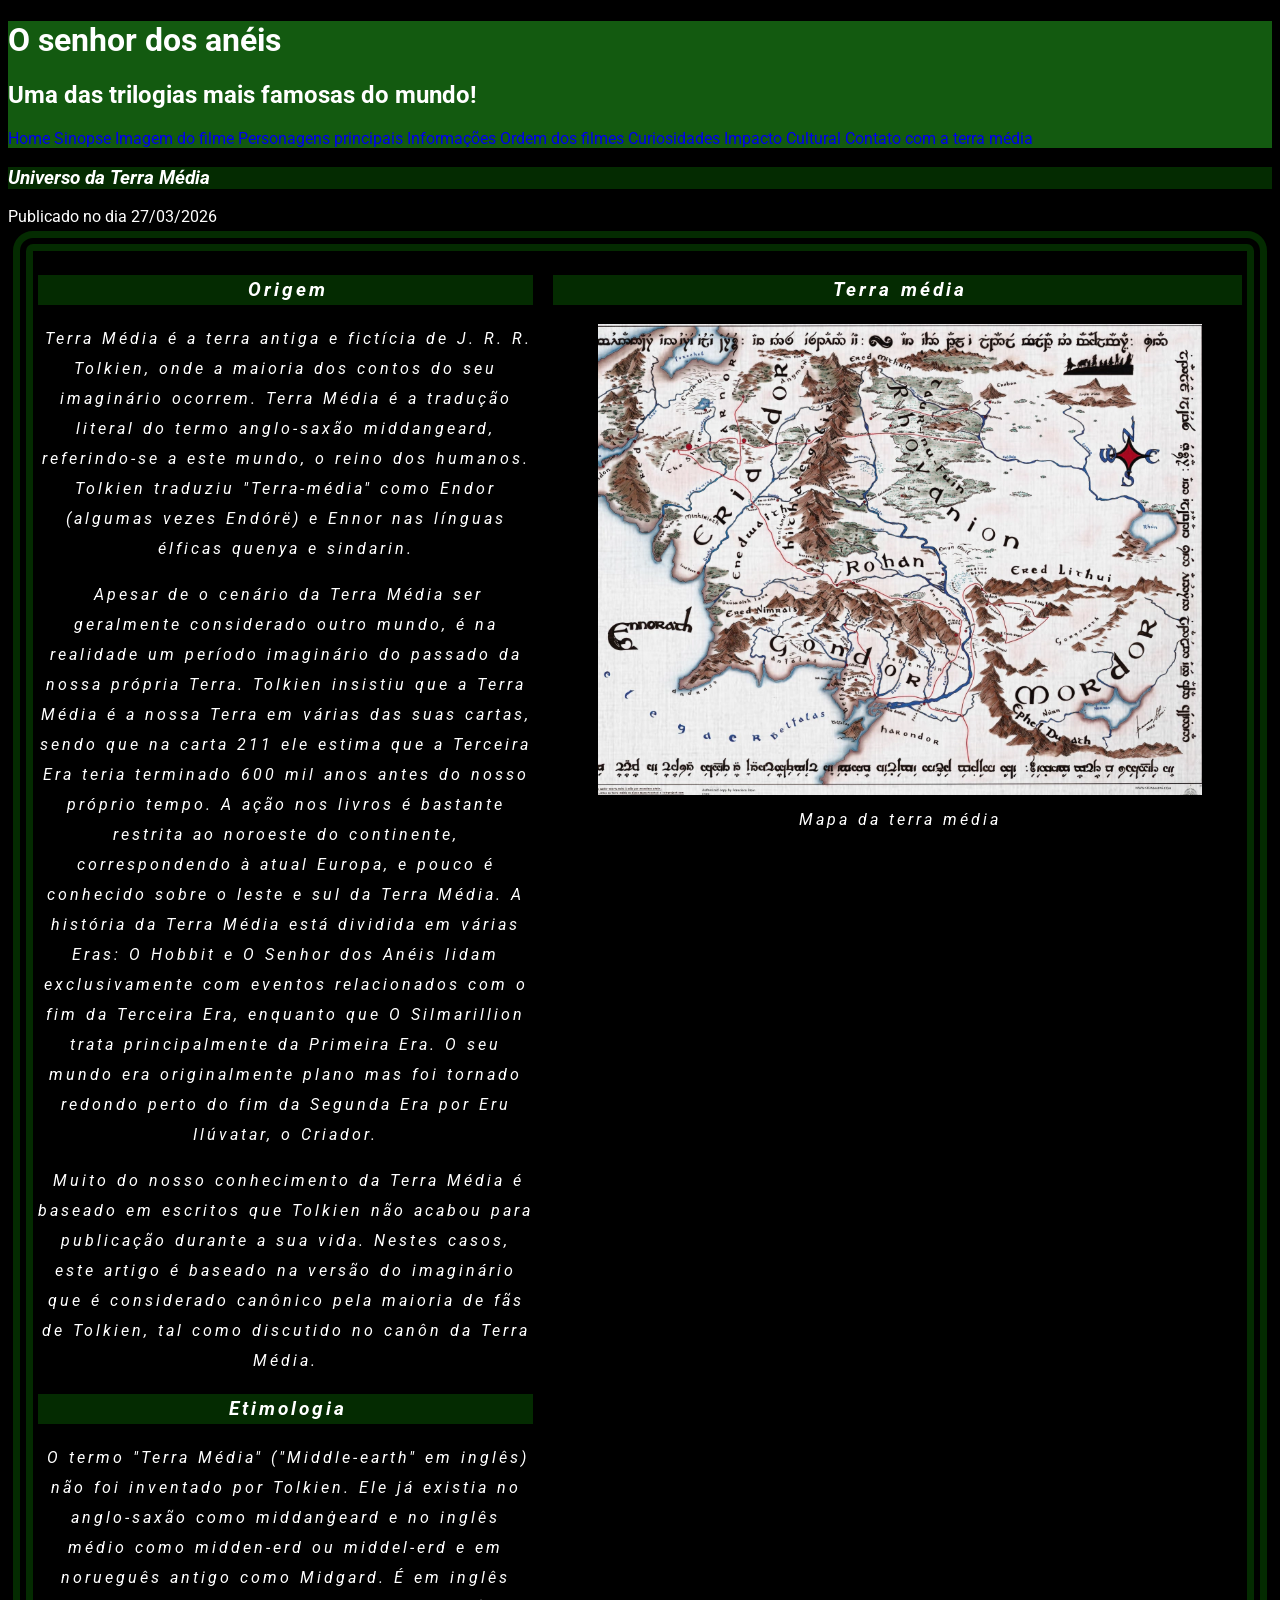
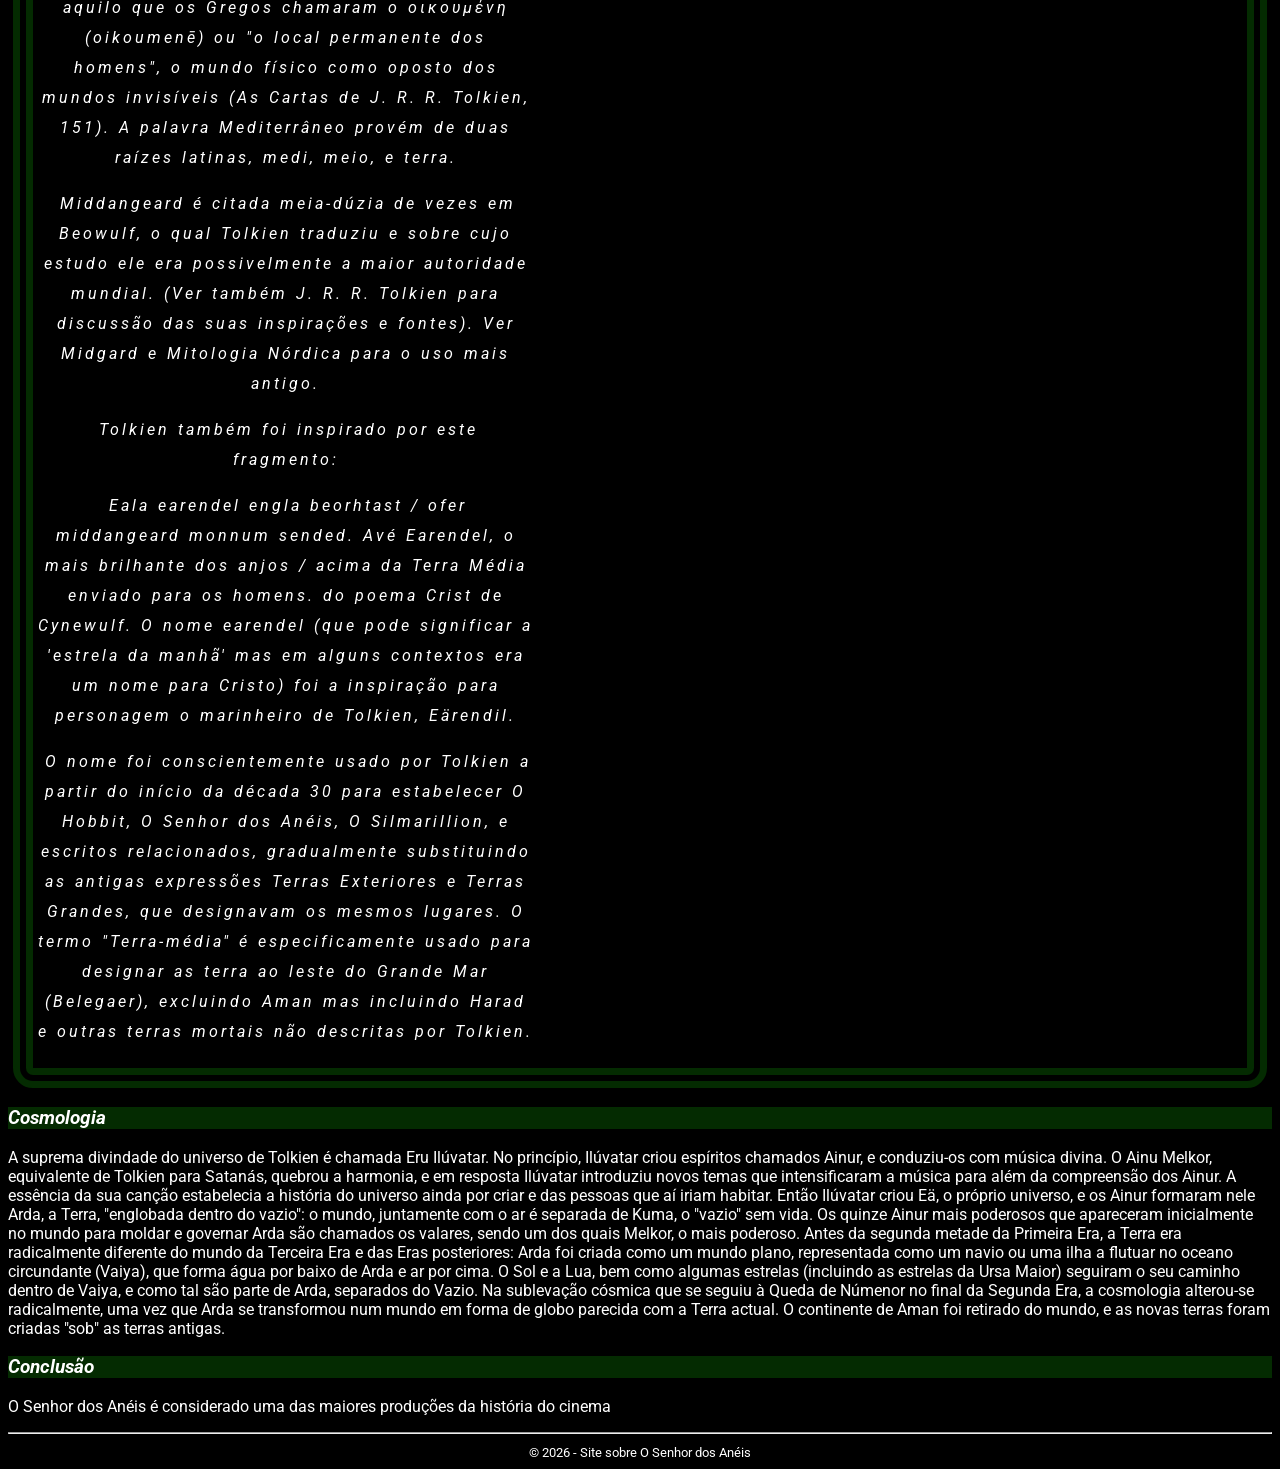
<file: index.html>
<!DOCTYPE html>

<html>

    <head>
        <title>Filme o senhor dos anéis</title>
        <meta charset="utf8">
        <link rel="stylesheet" href="styles.css" type="text/css">
        <link rel="icon" type="image/x-icon" href="senhor_dos_aneis_icon.ico">
    </head>
    <body>
            <header id="titulo_principal">
                <h1>O senhor dos anéis</h1>
                <h2>Uma das trilogias mais famosas do mundo!</h2>
                <nav>
                   <a href="index.html">Home</a>
                   <a href="sinopse.html">Sinopse</a>
                   <a href="imagemfilme.html">Imagem do filme</a>
                   <a href="personagens.html">Personagens principais</a>
                   <a href="informacoes.html">Informações</a>
                   <a href="ordem.html">Ordem dos filmes</a>
                   <a href="curiosidades.html">Curiosidades</a>
                   <a href="impactocultural.html">Impacto Cultural</a>
                   <a href="contato-com-a-terra-media.html">Contato com a terra média</a>
                </nav>
            </header>   
            <main>
                <header>
                    <h3 class="titulo_secundario"><em>Universo da Terra Média</em></h3>
                    <span>Publicado no dia 27/03/2026</span>
                </header>
    
                <div id="layout">
                    <article>
                        <section>
                            <h3 class="titulo_secundario"><em>Origem</em></h3>
                            <p>Terra Média é a terra antiga e fictícia de J. R. R. Tolkien, onde a maioria dos
                            contos do seu imaginário ocorrem. Terra Média é a tradução literal do termo
                            anglo-saxão middangeard, referindo-se a este mundo, o reino dos humanos.
                            Tolkien traduziu "Terra-média" como Endor (algumas vezes Endórë) e Ennor
                            nas línguas élficas quenya e sindarin.</p>

                            <p>Apesar de o cenário da Terra Média ser geralmente considerado outro mundo,
                            é na realidade um período imaginário do passado da nossa própria Terra.
                            Tolkien insistiu que a Terra Média é a nossa Terra em várias das suas cartas,
                            sendo que na carta 211 ele estima que a Terceira Era teria terminado 600 mil
                            anos antes do nosso próprio tempo. A ação nos livros é bastante restrita ao
                            noroeste do continente, correspondendo à atual Europa, e pouco é conhecido
                            sobre o leste e sul da Terra Média. <em>A história da Terra Média</em> está dividida em
                            várias Eras: O Hobbit e O Senhor dos Anéis lidam exclusivamente com
                            eventos relacionados com o fim da Terceira Era, enquanto que O Silmarillion
                            trata principalmente da Primeira Era. O seu mundo era originalmente plano
                            mas foi tornado redondo perto do fim da Segunda Era por Eru Ilúvatar, o
                            Criador.</p>
                            
                            <p>Muito do nosso conhecimento da Terra Média é baseado em escritos que
                            Tolkien não acabou para publicação durante a sua vida. Nestes casos, este
                            artigo é baseado na versão do imaginário que é considerado canônico pela
                            maioria de fãs de Tolkien, tal como <em>discutido no canôn da Terra Média.</em></p>
                        </section>
                        <section>
                            <h3 class="titulo_secundario"><em>Etimologia</em></h3>
                            <p>O termo "Terra Média" ("Middle-earth" em inglês) não foi inventado por
                            Tolkien. Ele já existia no anglo-saxão como middanġeard e no inglês médio
                            como midden-erd ou middel-erd e em norueguês antigo como Midgard. É em
                            inglês aquilo que os Gregos chamaram o οικουμένη (oikoumenē) ou "o local
                            permanente dos homens", o mundo físico como oposto dos mundos invisíveis
                            (As Cartas de J. R. R. Tolkien, 151). A palavra Mediterrâneo provém de duas
                            raízes latinas, medi, meio, e terra.</p>

                            <p>Middangeard é citada meia-dúzia de vezes em Beowulf, o qual Tolkien
                            traduziu e sobre cujo estudo ele era possivelmente a maior autoridade
                            mundial. (Ver também J. R. R. Tolkien para discussão das suas inspirações e
                            fontes). Ver Midgard e Mitologia Nórdica para o uso mais antigo.</p>

                            <p>Tolkien também foi inspirado por este fragmento:</p>

                            <p>Eala earendel engla beorhtast / ofer middangeard monnum sended.
                            Avé Earendel, o mais brilhante dos anjos / acima da Terra Média enviado para
                            os homens. do poema Crist de Cynewulf. O nome earendel (que pode
                            significar a 'estrela da manhã' mas em alguns contextos era um nome para
                            Cristo) foi a inspiração para personagem o marinheiro de Tolkien, Eärendil.</p>

                            <p>O nome foi conscientemente usado por Tolkien a partir do início da década 30
                            para estabelecer O Hobbit, O Senhor dos Anéis, O Silmarillion, e escritos
                            relacionados, gradualmente substituindo as antigas expressões Terras
                            Exteriores e Terras Grandes, que designavam os mesmos lugares. O termo
                            "Terra-média" é especificamente usado para designar as terra ao leste do
                            Grande Mar (Belegaer), excluindo Aman mas incluindo Harad e outras terras
                            mortais não descritas por Tolkien.</p>
                        </section>
                    </article>
                    <aside>
                        <h3 class="titulo_secundario"><em>Terra média</em></h3>
                        <figure>
                            <img src="terra_media.png" alt="Mapa da terra média">
                            <figcaption><em>Mapa da terra média</em></figcaption>
                        </figure>
                    </aside>
                </div>
                <article>
                    <section>
                        <h3 class="titulo_secundario"><em>Cosmologia</em></h3>
                        <p class="teste_display">A suprema divindade do universo de Tolkien é chamada Eru Ilúvatar. No
                        princípio, Ilúvatar criou espíritos chamados Ainur, e conduziu-os com música
                        divina. O Ainu Melkor, equivalente de Tolkien para Satanás, quebrou a
                        harmonia, e em resposta Ilúvatar introduziu novos temas que intensificaram a
                        música para além da compreensão dos Ainur. A essência da sua canção
                        estabelecia a história do universo ainda por criar e das pessoas que aí iriam
                        habitar.</p>

                        <p class="teste_display">Então Ilúvatar criou Eä, o próprio universo, e os Ainur formaram nele Arda, a
                        Terra, "englobada dentro do vazio": o mundo, juntamente com o ar é separada
                        de Kuma, o "vazio" sem vida. Os quinze Ainur mais poderosos que
                        apareceram inicialmente no mundo para moldar e governar Arda são
                        chamados os valares, sendo um dos quais Melkor, o mais poderoso.</p>

                        <p class="teste_display">Antes da segunda metade da Primeira Era, a Terra era radicalmente diferente
                        do mundo da Terceira Era e das Eras posteriores: Arda foi criada como um
                        mundo plano, representada como um navio ou uma ilha a flutuar no oceano
                        circundante (Vaiya), que forma água por baixo de Arda e ar por cima. O Sol e
                        a Lua, bem como algumas estrelas (incluindo as estrelas da Ursa Maior)
                        seguiram o seu caminho dentro de Vaiya, e como tal são parte de Arda,
                        separados do Vazio.</p>

                        <p class="teste_display">Na sublevação cósmica que se seguiu à Queda de Númenor no final da
                        Segunda Era, a cosmologia alterou-se radicalmente, uma vez que Arda se
                        transformou num mundo em forma de globo parecida com a Terra actual. O
                        continente de Aman foi retirado do mundo, e as novas terras foram criadas
                        "sob" as terras antigas.</p>
                    </section>
                    <section>
                        <h3 class="titulo_secundario"><em>Conclusão</em></h3>
                        <p>
                            O Senhor dos Anéis é considerado uma das maiores produções da história do cinema
                        </p>
                    </section>
                </article>
                <footer class="rodape">
                    <hr>
                    <small>© 2026 - Site sobre O Senhor dos Anéis</small>
                </footer>
            </main>
    </body>
</html>
</file>
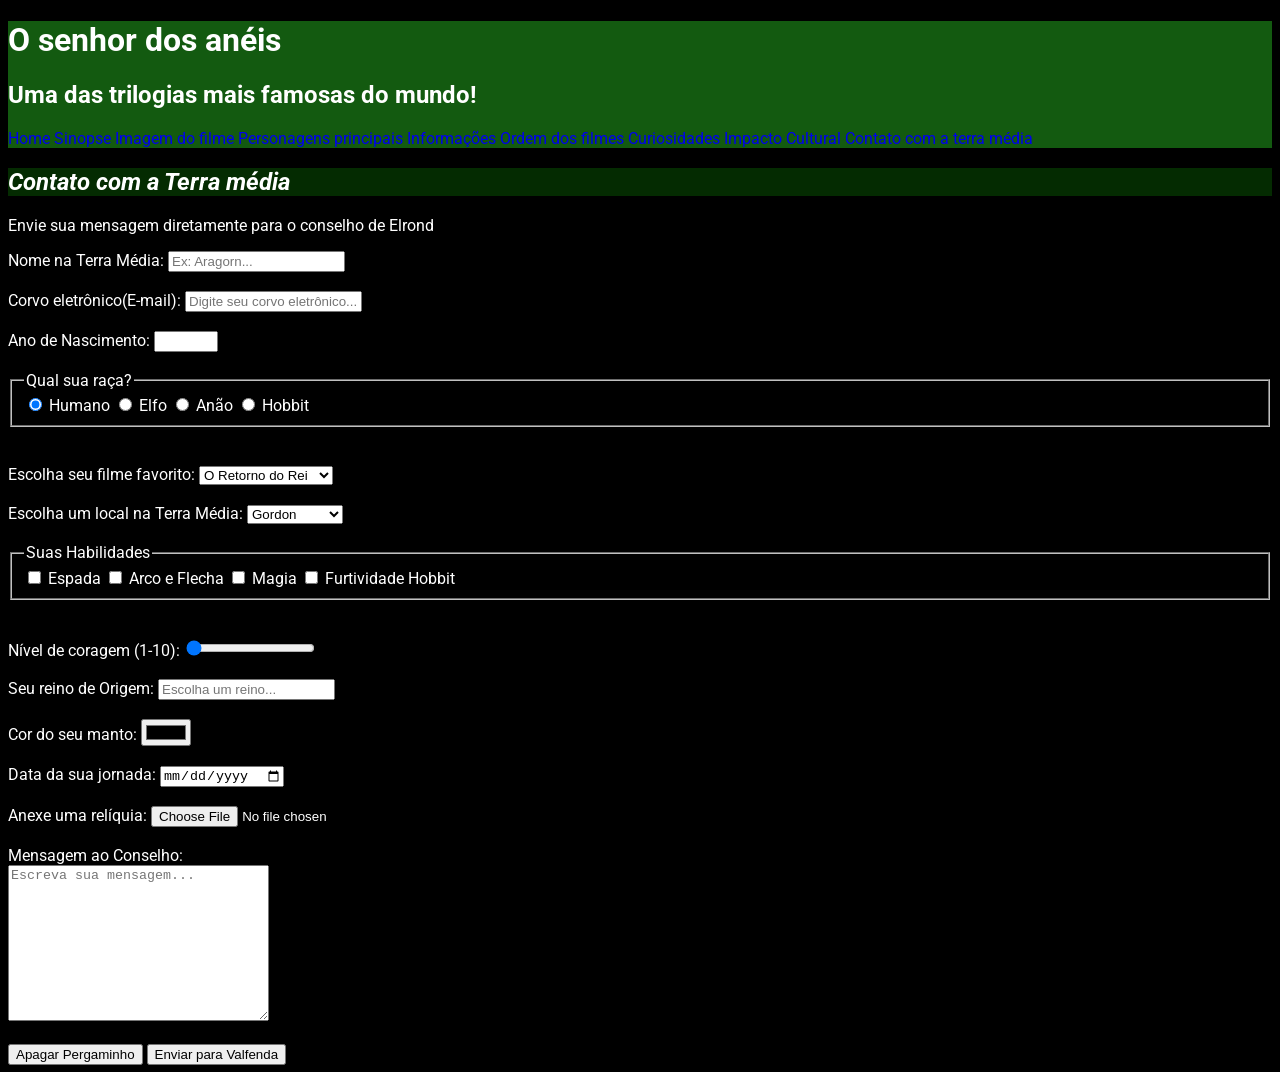
<file: contato-com-a-terra-media.html>
<!DOCTYPE html>
<html lang="pt-br">
    <head>
    <meta charset="UTF-8">
    <meta name="viewport" content="width=device-width, initial-scale=1.0">
    <link rel="stylesheet" href="styles.css">
    <link rel="icon" type="image/x-icon" href="senhor_dos_aneis_icon.ico">
    <title>Contato com a terra média</title>
    
    </head>
    <body>
            <div id="titulo_principal">
                <h1>O senhor dos anéis</h1>
                <h2>Uma das trilogias mais famosas do mundo!</h2>
                <nav>
                    <a href="index.html">Home</a>
                    <a href="sinopse.html">Sinopse</a>
                    <a href="imagemfilme.html">Imagem do filme</a>
                    <a href="personagens.html">Personagens principais</a>
                    <a href="informacoes.html">Informações</a>
                    <a href="ordem.html">Ordem dos filmes</a>
                    <a href="curiosidades.html">Curiosidades</a>
                    <a href="impactocultural.html">Impacto Cultural</a>
                    <a href="contato-com-a-terra-media.html">Contato com a terra média</a>
                </nav>
            </div>
            <h2 class="titulo_secundario"><em>Contato com a Terra média</em></h2>
                <p>Envie sua mensagem diretamente para o conselho de Elrond</p>
                <form action="processa.php" method="POST" autocomplete="off">
                <label for="nomepessoa">Nome na Terra Média:</label>
                <input type="text" name="nomepessoa" id="nomepessoa" minlength="3" maxlength="15" required  placeholder="Ex: Aragorn..."><br><br>

                <label for="email">Corvo eletrônico(E-mail):</label>
                <input type="email" name="email" id="email" required placeholder="Digite seu corvo eletrônico..."><br><br>

                <label for="ano">Ano de Nascimento:</label>
                <input type="number" id="ano" name="ano" max="2026" min="1900" required placeholder=""><br><br>

            <fieldset>
                <legend>Qual sua raça?</legend>
                <label for="Humano">
                <input checked type="radio" name="raca" id="Humano" value="Humano"> Humano </label>

                <label for="Elfo">
                <input type="radio" name="raca" id="Elfo" value="Elfo"> Elfo </label>

                <label for="Anão">
                <input type="radio" name="raca" id="Anão" value="Anão"> Anão </label>

                <label for="Hobbit">
                <input type="radio" name="raca" id="Hobbit" value="Hobbit"> Hobbit </label>
            </fieldset><br><br>

            <label>Escolha seu filme favorito:</label>
                <select id="lista_filmes" name="lista_dos_filmes">
                    <option selected value="O Retorno do Rei">O Retorno do Rei</option>
                    <option value="Sociedade do Anel">Sociedade do Anel</option>
                    <option value="As Duas Torres">As Duas Torres</option>
                </select><br><br>

                <label>Escolha um local na Terra Média:</label>
                <select id="lista_reinos" name="lista_dos_reinos">
                    <optgroup label="Reino dos Homens">
                        <option value="Gordon">Gordon</option>
                        <option value="Rohan">Rohan</option>
                    </optgroup>
                    <optgroup label="Terras Élficas">
                        <option value="Valfenda">Valfenda</option>
                        <option value="Lothorien">Lothlórien</option>
                    </optgroup>
                    <optgroup label="Outros">
                        <option value="Mordor">Mordor</option>
                        <option value="Condado">Condado</option>
                    </optgroup>
                </select><br><br>

                <fieldset>
                    <legend>Suas Habilidades</legend>
                        <label><input type="checkbox" name="espada" value="espada"> Espada </label>
                        <label><input type="checkbox" name="arco_e_flecha" value="arco_e_flecha"> 
                        Arco e Flecha </label>
                        <label><input type="checkbox" name="magia" value="magia"> Magia </label>
                        <label><input type="checkbox" name="furtividade_hobbit" value="furtividade_hobbit"> Furtividade Hobbit </label>
                </fieldset><br><br>

                <label for="nivel">Nível de coragem (1-10):</label>
                <input type="range" max="10" min="1" value="1" id="nivel" name="nivel"><br><br>

                <label for="reino_origem_datalist">Seu reino de Origem:</label>
                <input type="text" id="reino_origem_datalist" name="reino_origem" list="reinos" required placeholder="Escolha um reino...">
                    <datalist id="reinos">
                        <option>Gordon</option>
                        <option>Rohan</option>
                        <option>Valfenda</option>
                        <option>Lothlórien</option>
                        <option>Mordor</option>
                        <option>Condado</option>
                    </datalist><br><br>

                <label for="cor">Cor do seu manto:</label>
                <input type="color" id="cor" name="cor"><br><br>

                <label for="data">Data da sua jornada:</label>
                <input type="date" name="data" id="data" required placeholder=""><br><br>

                <label for="arquivo">Anexe uma relíquia:</label>
                <input type="file" id="arquivo" name="arquivo"><br><br>

                <label for="mensagem_conselho">Mensagem ao Conselho:</label><br>
                <textarea cols="30" rows="10" name="mensagem" id="mensagem_conselho" 
                placeholder="Escreva sua mensagem..."></textarea><br><br>

            <button type="reset">Apagar Pergaminho</button>
            <button type="submit">Enviar para Valfenda</button>
        </form>
    </body>
</html>
</file>
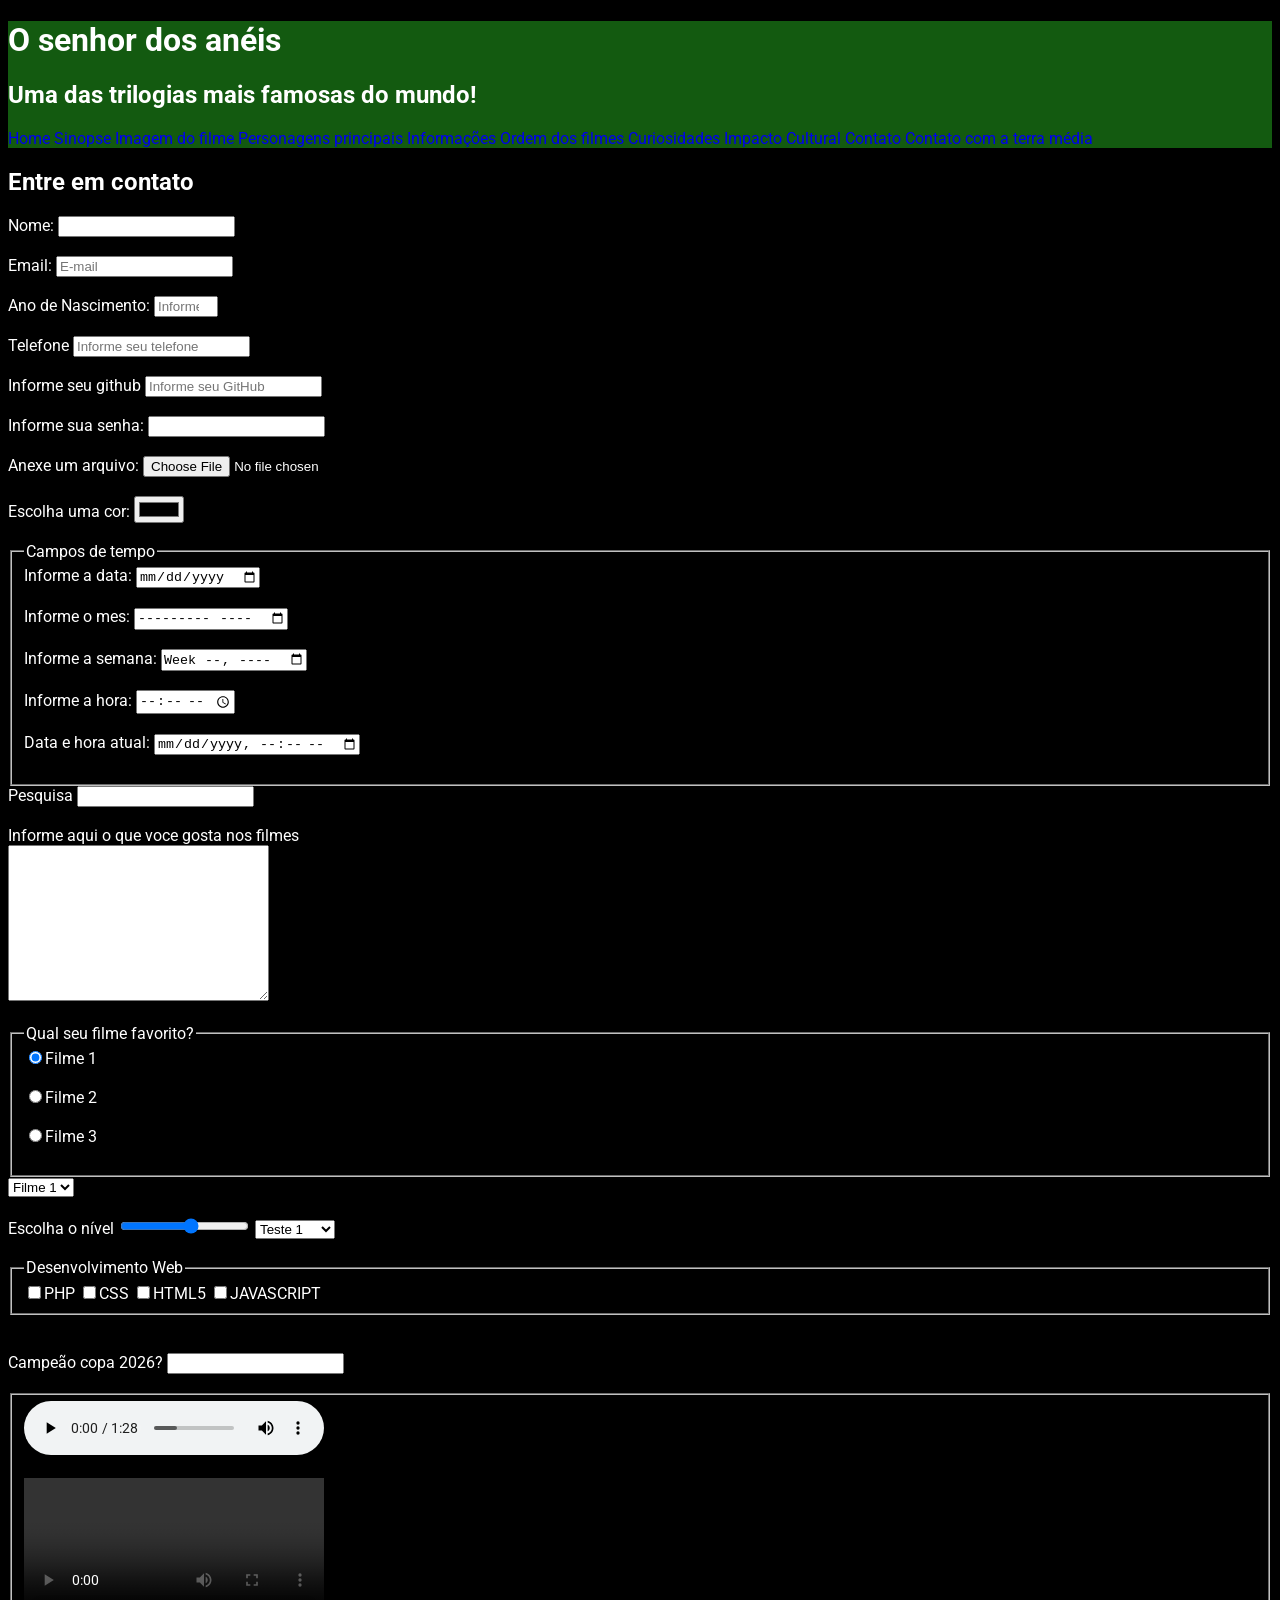
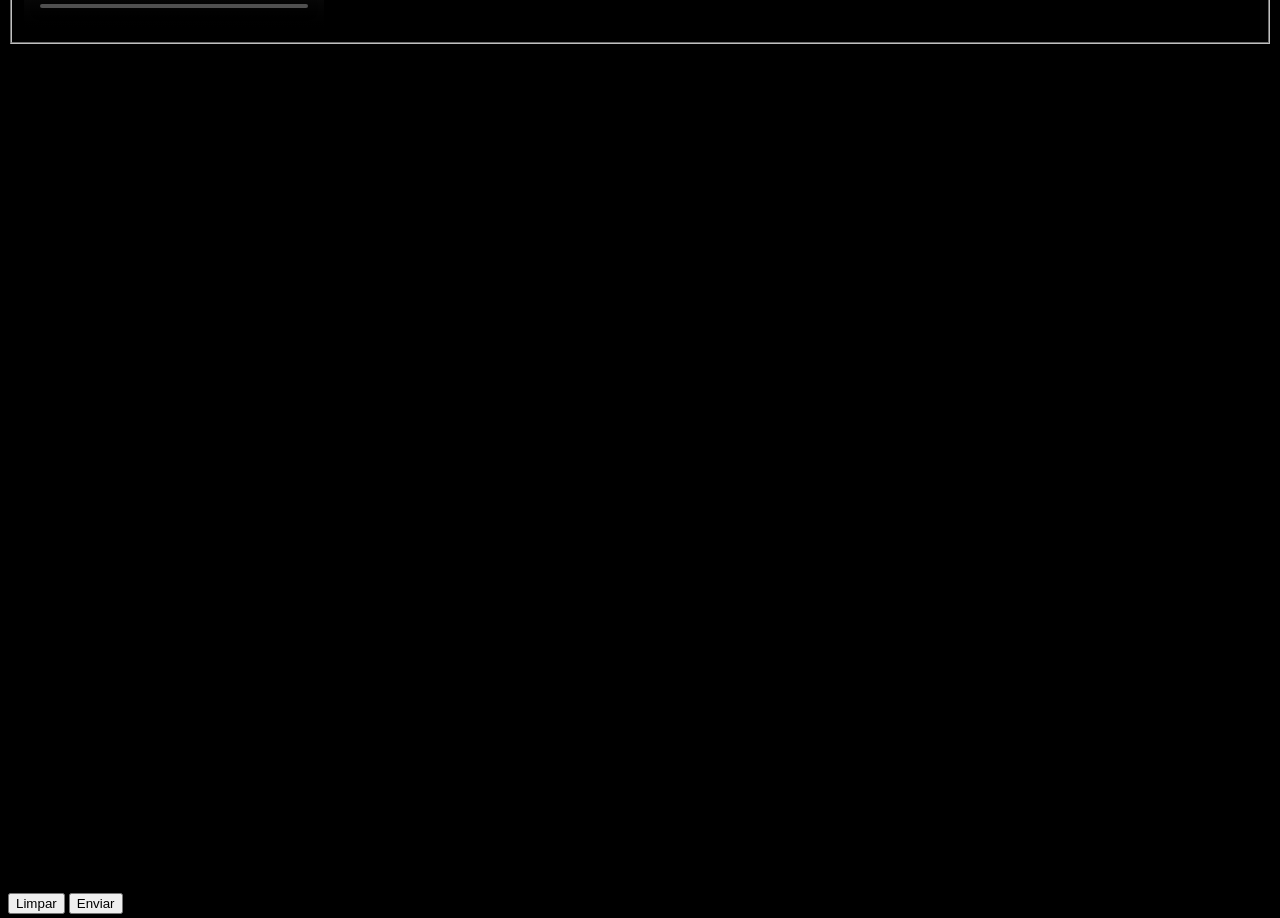
<file: contato_estudo.html>
<!DOCTYPE html>
<html lang="pt-br">
            <head>
                <meta charset="UTF-8">
                <meta name="viewport" content="width=device-width, initial-scale=1.0">
                <link rel="stylesheet" href="styles.css">
                <title>Contato</title>
            </head>
    <body>
            <div id="titulo_principal">
                <h1>O senhor dos anéis</h1>
                <h2>Uma das trilogias mais famosas do mundo!</h2>
                <nav>
                   <a href="index.html">Home</a>
                   <a href="sinopse.html">Sinopse</a>
                   <a href="imagemfilme.html">Imagem do filme</a>
                   <a href="personagens.html">Personagens principais</a>
                   <a href="informacoes.html">Informações</a>
                   <a href="ordem.html">Ordem dos filmes</a>
                   <a href="curiosidades.html">Curiosidades</a>
                   <a href="impactocultural.html">Impacto Cultural</a>
                   <a href="contato.html">Contato</a>
                   <a href="contato-com-a-terra-media.html">Contato com a terra média</a>
                </nav>
            </div>
                    <h2 class="titulosecundario">Entre em contato</h2>
                        <form action="processa.php" method="POST" autocomplete="off">
                            <label for="nomepessoa">Nome:</label>
                            <input type="text" name="nomepessoa" id="nomepessoa" minlength="3" maxlength="15"><br><br>

                            <label for="email">Email:</label>
                            <input type="email" name="email" id="email" required placeholder="E-mail"><br><br>

                            <label for="ano">Ano de Nascimento:</label>
                            <input type="number" id="ano" name="ano" max="2026" min="1900" placeholder="Informe sua data de Nascimento"><br><br>

                            <label for="telefone">Telefone</label>
                            <input type="tel" name="telefone" id="telefone" placeholder="Informe seu telefone"><br><br>

                            <label for="github">Informe seu github</label>
                            <input type="URL" name="github" id="github" placeholder="Informe seu GitHub"><br><br>

                            <label for="senha">Informe sua senha:</label>
                            <input type="password" id="senha" name="senha"><br><br>

                            <label for="arquivo">Anexe um arquivo:</label>
                            <input type="file" id="arquivo" name="arquivo"><br><br>

                            <label for="cor">Escolha uma cor:</label>
                            <input type="color" id="cor" name="cor"><br><br>

                                <fieldset>
                                    <legend>Campos de tempo</legend>
                                    <label for="data">Informe a data:</label>
                                    <input type="date" name="data" id="data"><br><br>

                                    <label for="mes">Informe o mes:</label>
                                    <input type="month" name="mes" id="mes"><br><br>

                                    <label for="semana">Informe a semana:</label>
                                    <input type="week" name="semana" id="semana"><br><br>

                                    <label for="hora">Informe a hora:</label>
                                    <input type="time" name="hora" id="hora"><br><br>

                                    <label for="datahora">Data e hora atual:</label>
                                    <input type="datetime-local" name="datahora" id="datahora"><br><br>
                                </fieldset>

                            <label for="pesquisa">Pesquisa</label>
                            <input type="search" name="pesquisa" id="pesquisa"><br><br>

                            <label for="descricao">Informe aqui o que voce gosta nos filmes</label><br>
                            <textarea cols="30" rows="10" name="descricao" id="descricao"></textarea><br><br>

                                <fieldset>
                                    <legend>Qual seu filme favorito?</legend>
                                        <label for="filme1">
                                            <input checked type="radio" name="filme" id="filme1" value="Filme 1">Filme 1
                                        </label><br><br>

                                            <label for="filme2">
                                                <input type="radio" name="filme" id="filme2" value="Filme 2">Filme 2
                                            </label><br><br>

                                            <label for="filme3">
                                                <input type="radio" name="filme" id="filme3" value="Filme 3">Filme 3
                                            </label><br><br>
                                </fieldset>

                            <select>
                                <option selected value="filme 1">Filme 1</option>
                                <option value="filme 2">Filme 2</option>
                                <option value="filme 3">Filme 3</option>
                            </select><br><br>

                            <label for="nivel">Escolha o nível</label>
                            <input type="range" max="10" min="1" id="nivel" name="nivel">

                            <select id="lista_suspensa" name="lista">
                                <optgroup label="Teste de legenda no combobox">
                                    <option value="Teste 1">Teste 1</option>
                                    <option value="Teste 2">Teste 2</option>
                                    <option value="Teste 3">Teste 3</option>
                                </optgroup>
                                <optgroup label="Teste de legenda no combobox 2">
                                    <option value="Teste 4">Teste 4</option>
                                    <option value="Teste 5">Teste 5</option>
                                    <option value="Teste 6">Teste 6</option>
                                </optgroup>
                            </select><br><br>

                            <fieldset>
                                <legend>Desenvolvimento Web</legend>
                                <label><input type="checkbox" name="php">PHP</label>
                                <label><input type="checkbox" name="CSS">CSS</label>
                                <label><input type="checkbox" name="html5">HTML5</label>
                                <label><input type="checkbox" name="js">JAVASCRIPT</label>
                            </fieldset><br><br>

                            <!--Datalist possíveis ganhadores da copa do mundo 2026--->
                            <label for="busca_datalist">Campeão copa 2026?</label>
                            <input type="text" id="busca_datalist" list="paises">
                            <datalist id="paises">
                                <option>Brasil</option>
                                <option>Marrocos</option>
                                <option>Portugal</option>
                                <option>Argentina</option>
                                <option>Espanha</option>
                                <option>França</option>
                            </datalist><br><br>

                            <fieldset>
                            <audio controls>
                                <source src="audios/musica.mp3" type="audio/mp3">
                                Navegador não é compatível para executar áudio!
                            </audio><br><br>

                            <video controls autoplay loop poster="">
                                <source src="videos/videoteste.mp4" type="video/mp4">
                            </video>
                            </fieldset><br><br>

                            <iframe width="560" height="315" src="https://www.youtube.com/embed/tTby4GDRZvM?si=QLTBjcRNidMm8iE5" title="YouTube video player" frameborder="0" allow="accelerometer; autoplay; clipboard-write; encrypted-media; gyroscope; picture-in-picture; web-share" referrerpolicy="strict-origin-when-cross-origin" allowfullscreen></iframe><br><br>
                            <iframe src="https://www.google.com/maps/embed?pb=!1m18!1m12!1m3!1d475788.4861869483!2d-73.38448545!3d21.307161500000003!2m3!1f0!2f0!3f0!3m2!1i1024!2i768!4f13.1!3m3!1m2!1s0x8eb57be59086d9bf%3A0xeb9cf6e1688c1ea!2sInagua%2C%20Bahamas!5e0!3m2!1spt-BR!2sbr!4v1774308440264!5m2!1spt-BR!2sbr" width="600" height="450" style="border:0;" allowfullscreen="" loading="lazy" referrerpolicy="no-referrer-when-downgrade"></iframe><br><br>

                            <button type="reset">Limpar</button>
                            <button type="submit">Enviar</button>

            </form>
    </body>
</html>
</file>
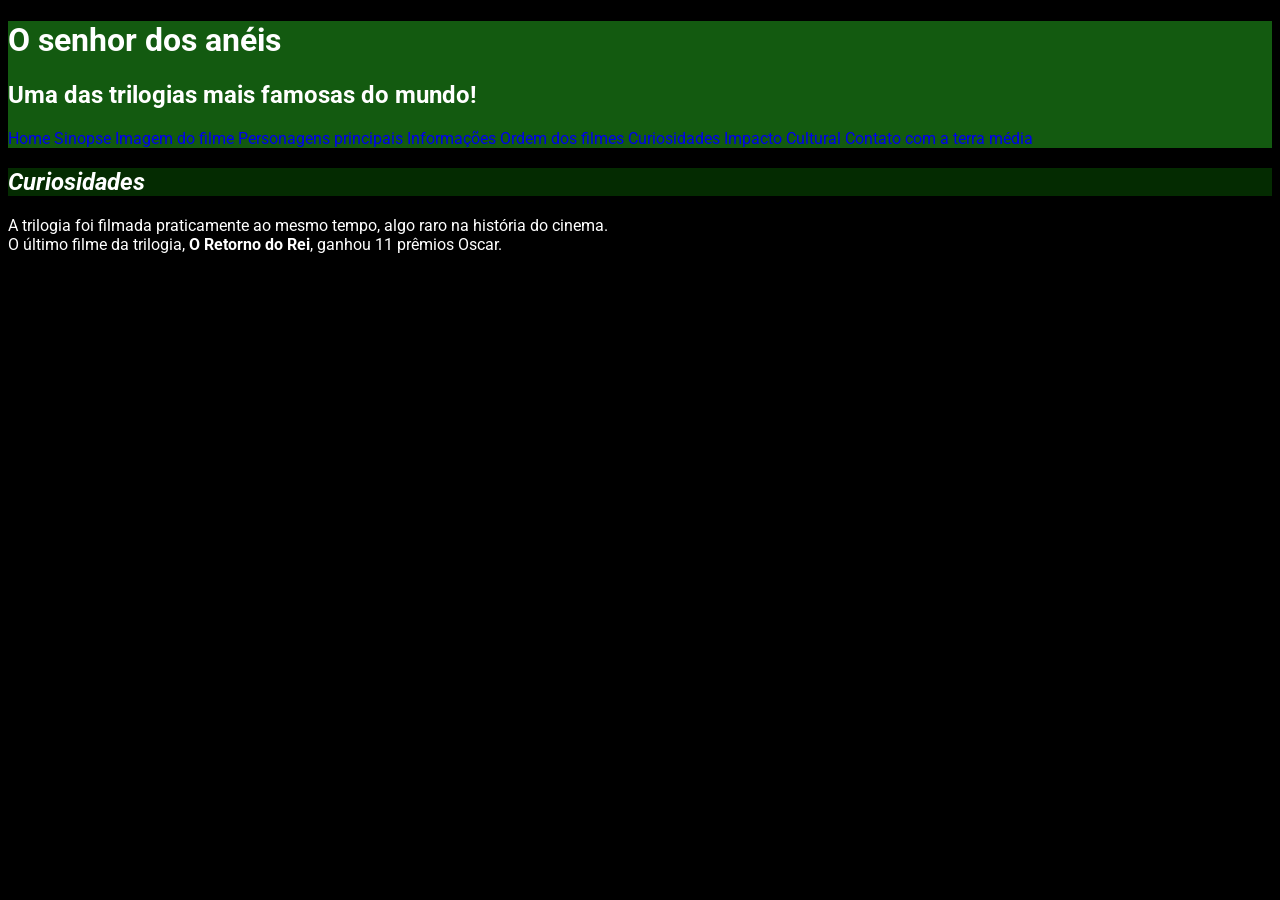
<file: curiosidades.html>
<!DOCTYPE html>
<html lang="en">
<head>
    <meta charset="UTF-8">
    <meta name="viewport" content="width=device-width, initial-scale=1.0">
    <title>Curiosidades</title>
    <link rel="stylesheet" href="styles.css">
    <link rel="icon" type="image/x-icon" href="senhor_dos_aneis_icon.ico">
</head>
<body>
    <div id="titulo_principal">
                <h1>O senhor dos anéis</h1>
                <h2>Uma das trilogias mais famosas do mundo!</h2>
                <nav>
                   <a href="index.html">Home</a>
                   <a href="sinopse.html">Sinopse</a>
                   <a href="imagemfilme.html">Imagem do filme</a>
                   <a href="personagens.html">Personagens principais</a>
                   <a href="informacoes.html">Informações</a>
                   <a href="ordem.html">Ordem dos filmes</a>
                   <a href="curiosidades.html">Curiosidades</a>
                   <a href="impactocultural.html">Impacto Cultural</a>
                   <a href="contato-com-a-terra-media.html">Contato com a terra média</a>
                </nav>
            </div>
    <h2 class="titulo_secundario"><em>Curiosidades</em></h2>

            <p>
                A trilogia foi filmada praticamente ao mesmo tempo, algo raro na história do
                cinema.<br>O último filme da trilogia, <strong>O Retorno do Rei</strong>, ganhou 11 prêmios Oscar.
            </p>
</body>
</html>
</file>
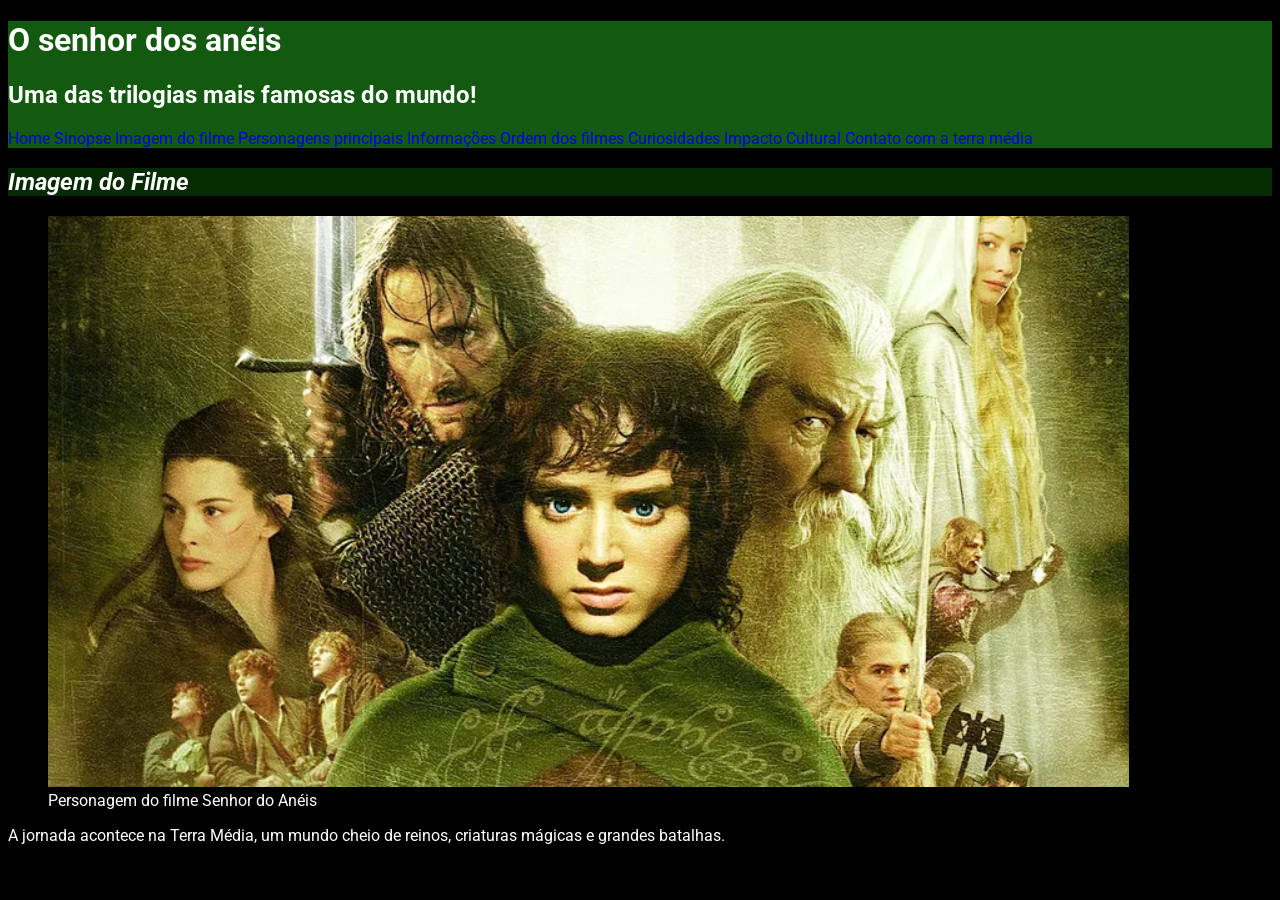
<file: imagemfilme.html>
<!DOCTYPE html>
<html lang="en">
<head>
    <meta charset="UTF-8">
    <meta name="viewport" content="width=device-width, initial-scale=1.0">
    <title>Imagem do Filme</title>
    <link rel="stylesheet" href="styles.css">
    <link rel="icon" type="image/x-icon" href="senhor_dos_aneis_icon.ico">
</head>
<body>
    <div id="titulo_principal">
                <h1>O senhor dos anéis</h1>
                <h2>Uma das trilogias mais famosas do mundo!</h2>
                <nav>
                   <a href="index.html">Home</a>
                   <a href="sinopse.html">Sinopse</a>
                   <a href="imagemfilme.html">Imagem do filme</a>
                   <a href="personagens.html">Personagens principais</a>
                   <a href="informacoes.html">Informações</a>
                   <a href="ordem.html">Ordem dos filmes</a>
                   <a href="curiosidades.html">Curiosidades</a>
                   <a href="impactocultural.html">Impacto Cultural</a>
                   <a href="contato-com-a-terra-media.html">Contato com a terra média</a>
                </nav>
            </div>
    <h2 class="titulo_secundario"><em>Imagem do Filme</em></h2>

    <figure>
        <img src="senhor_dos_aneis.png" alt="Personagem do filme senhor dos anéis"/>
        <figcaption>Personagem do filme Senhor do Anéis</figcaption>
    </figure>
            <p>A jornada acontece na Terra Média, um mundo cheio de reinos, criaturas
mágicas e grandes batalhas.</p>
</body>
</html>
</file>
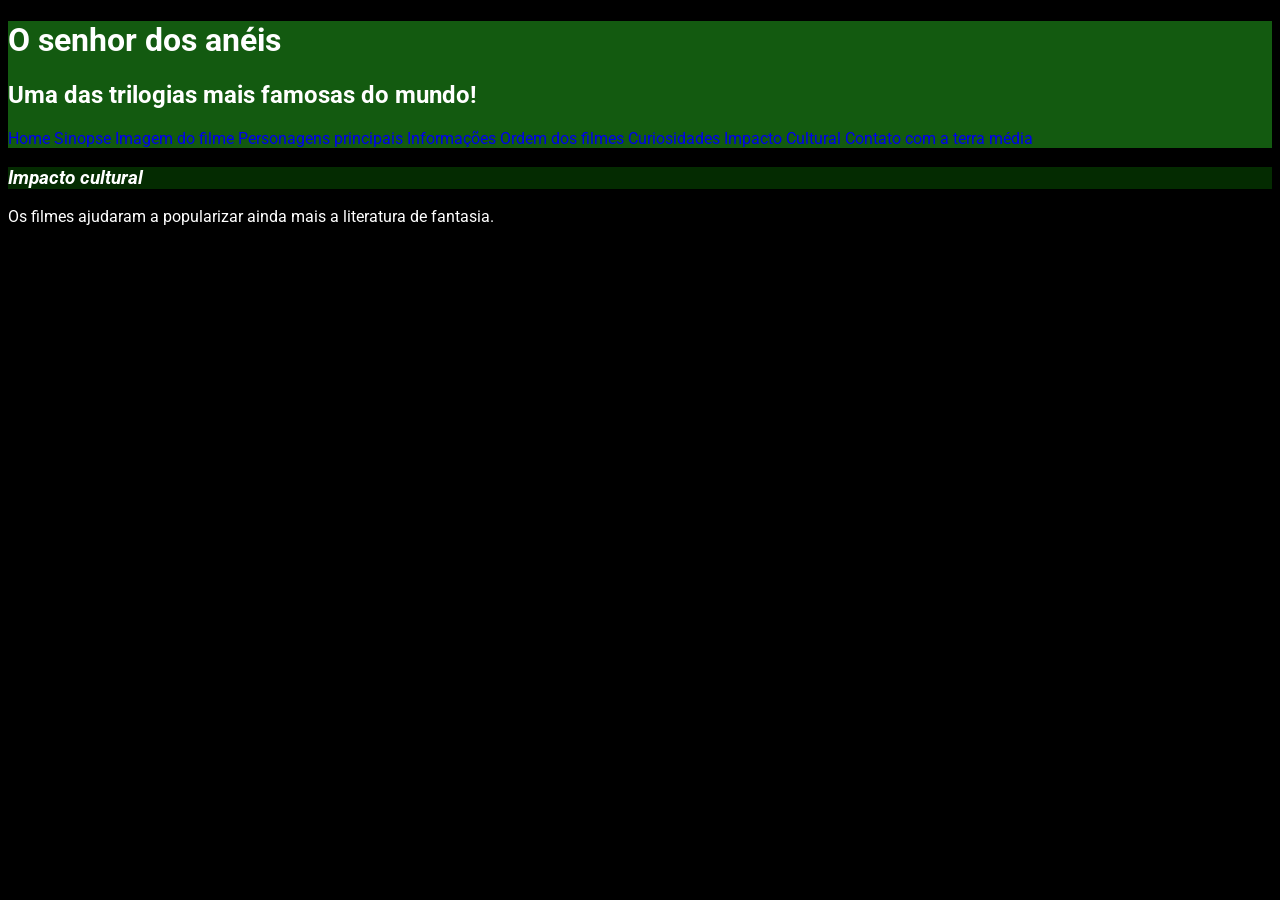
<file: impactocultural.html>
<!DOCTYPE html>
<html lang="en">
<head>
    <meta charset="UTF-8">
    <meta name="viewport" content="width=device-width, initial-scale=1.0">
    <title>Impacto Cultural</title>
    <link rel="stylesheet" href="styles.css">
    <link rel="icon" type="image/x-icon" href="senhor_dos_aneis_icon.ico">
</head>
<body>
    <div id="titulo_principal">
                <h1>O senhor dos anéis</h1>
                <h2>Uma das trilogias mais famosas do mundo!</h2>
                <nav>
                   <a href="index.html">Home</a>
                   <a href="sinopse.html">Sinopse</a>
                   <a href="imagemfilme.html">Imagem do filme</a>
                   <a href="personagens.html">Personagens principais</a>
                   <a href="informacoes.html">Informações</a>
                   <a href="ordem.html">Ordem dos filmes</a>
                   <a href="curiosidades.html">Curiosidades</a>
                   <a href="impactocultural.html">Impacto Cultural</a>
                   <a href="contato-com-a-terra-media.html">Contato com a terra média</a>
                </nav>
            </div>
    <h3 class="titulo_secundario"><em>Impacto cultural</em></h3>

        <p>
            Os filmes ajudaram a popularizar ainda mais a literatura de fantasia.
        </p>
</body>
</html>
</file>
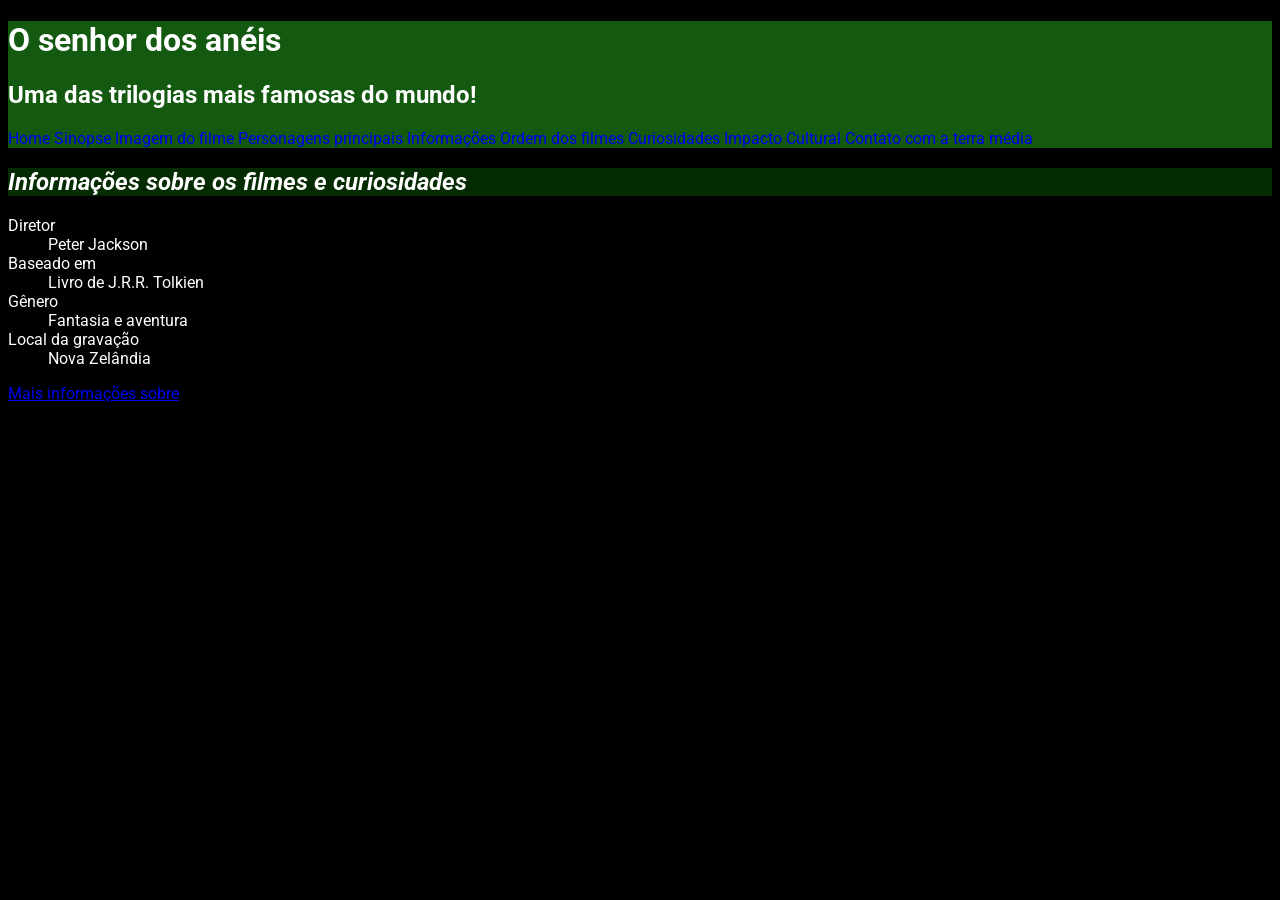
<file: informacoes.html>
<!DOCTYPE html>
<html lang="en">
<head>
    <meta charset="UTF-8">
    <meta name="viewport" content="width=device-width, initial-scale=1.0">
    <title>Informações sobre o Filme</title>
    <link rel="stylesheet" href="styles.css">
    <link rel="icon" type="image/x-icon" href="senhor_dos_aneis_icon.ico">
</head>
<body>
    <div id="titulo_principal">
                <h1>O senhor dos anéis</h1>
                <h2>Uma das trilogias mais famosas do mundo!</h2>
                <nav>
                   <a href="index.html">Home</a>
                   <a href="sinopse.html">Sinopse</a>
                   <a href="imagemfilme.html">Imagem do filme</a>
                   <a href="personagens.html">Personagens principais</a>
                   <a href="informacoes.html">Informações</a>
                   <a href="ordem.html">Ordem dos filmes</a>
                   <a href="curiosidades.html">Curiosidades</a>
                   <a href="impactocultural.html">Impacto Cultural</a>
                   <a href="contato-com-a-terra-media.html">Contato com a terra média</a>
                </nav>
            </div>
    <h2 class="titulo_secundario"><em>Informações sobre os filmes e curiosidades</em></h2>
            <dl>
                <dt>Diretor</dt>
                    <dd>Peter Jackson</dd>
                <dt>Baseado em</dt>
                    <dd>Livro de J.R.R. Tolkien</dd>
                <dt>Gênero</dt>
                    <dd>Fantasia e aventura</dd>
                <dt>Local da gravação</dt>
                    <dd>Nova Zelândia</dd>

            </dl>

            <a href="https://pt.wikipedia.org/wiki/O_Senhor_dos_An%C3%A9is" target="_blank">Mais informações sobre</a>
</body>
</html>
</file>
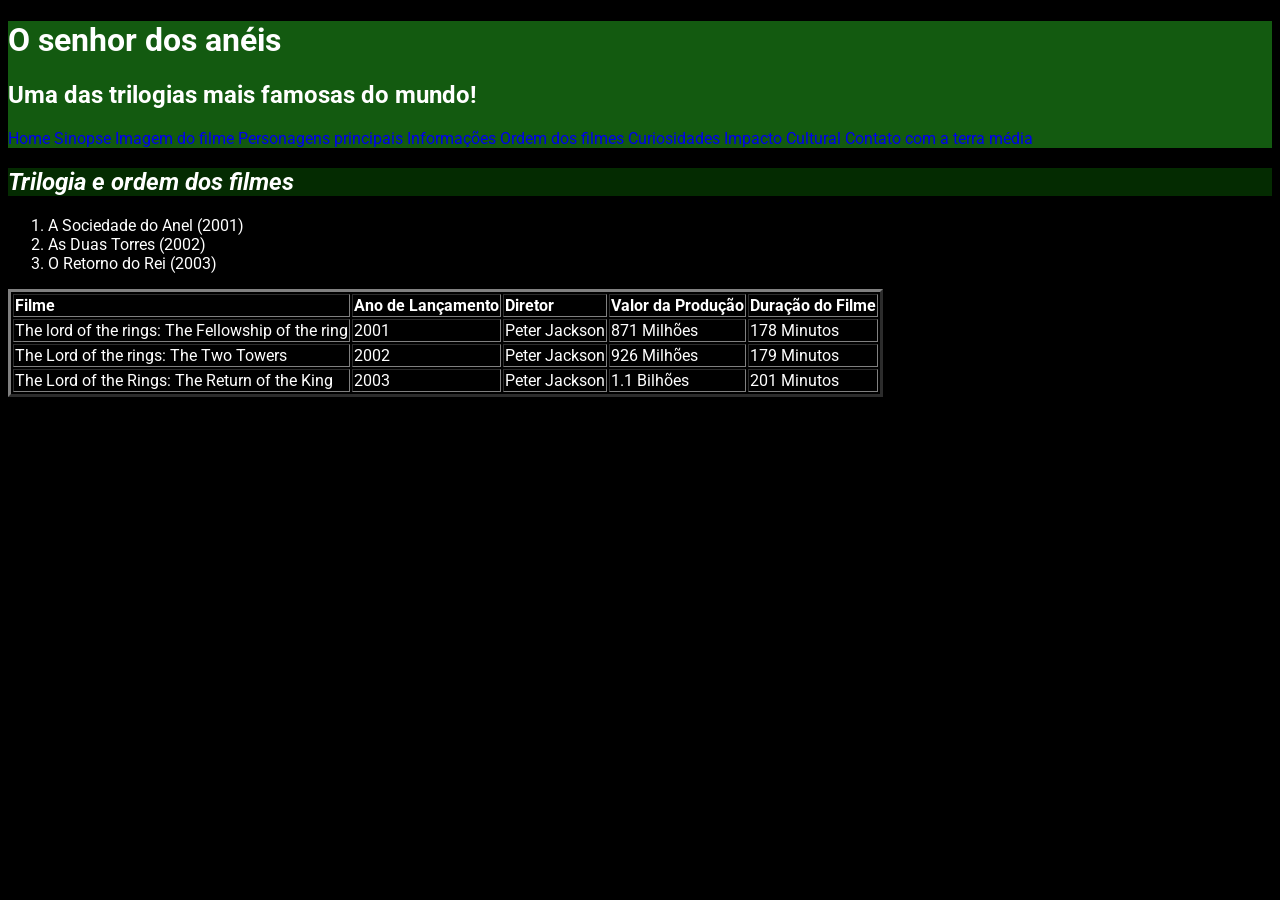
<file: ordem.html>
<!DOCTYPE html>
<html lang="en">
<head>
    <meta charset="UTF-8">
    <meta name="viewport" content="width=device-width, initial-scale=1.0">
    <title>Ordem Cronológica</title>
    <link rel="stylesheet" href="styles.css">
    <link rel="icon" type="image/x-icon" href="senhor_dos_aneis_icon.ico">
</head>
<body>
    <div id="titulo_principal">
                <h1>O senhor dos anéis</h1>
                <h2>Uma das trilogias mais famosas do mundo!</h2>
                <nav>
                   <a href="index.html">Home</a>
                   <a href="sinopse.html">Sinopse</a>
                   <a href="imagemfilme.html">Imagem do filme</a>
                   <a href="personagens.html">Personagens principais</a>
                   <a href="informacoes.html">Informações</a>
                   <a href="ordem.html">Ordem dos filmes</a>
                   <a href="curiosidades.html">Curiosidades</a>
                   <a href="impactocultural.html">Impacto Cultural</a>
                   <a href="contato-com-a-terra-media.html">Contato com a terra média</a>
                </nav>
            </div>
    <h2 class="titulo_secundario"><em>Trilogia e ordem dos filmes</em></h2>
                <ol>
                    <li>A Sociedade do Anel (2001)</li>
                    <li>As Duas Torres (2002)</li>
                    <li>O Retorno do Rei (2003)</li>
                </ol>

                <table border="3">
                    <tr>
                        <td><strong>Filme</strong></td>
                        <td><strong>Ano de Lançamento</strong></td>
                        <td><strong>Diretor</strong></td>
                        <td><strong>Valor da Produção</strong></td>
                        <td><strong>Duração do Filme</strong></td>
                    </tr>
                    <tr>
                        <td>The lord of the rings: The Fellowship of the ring</td>
                        <td>2001</td>
                        <td>Peter Jackson</td>
                        <td>871 Milhões</td>
                        <td>178 Minutos</td>
                    </tr>
                    <tr>
                        <td>The Lord of the rings: The Two Towers</td>
                        <td>2002</td>
                        <td>Peter Jackson</td>
                        <td>926 Milhões</td>
                        <td>179 Minutos</td>
                    </tr>
                    <tr>
                        <td>The Lord of the Rings: The Return of the King</td>
                        <td>2003</td>
                        <td>Peter Jackson</td>
                        <td>1.1 Bilhões</td>
                        <td>201 Minutos</td>
                    </tr>
                </table>
</body>
</html>
</file>
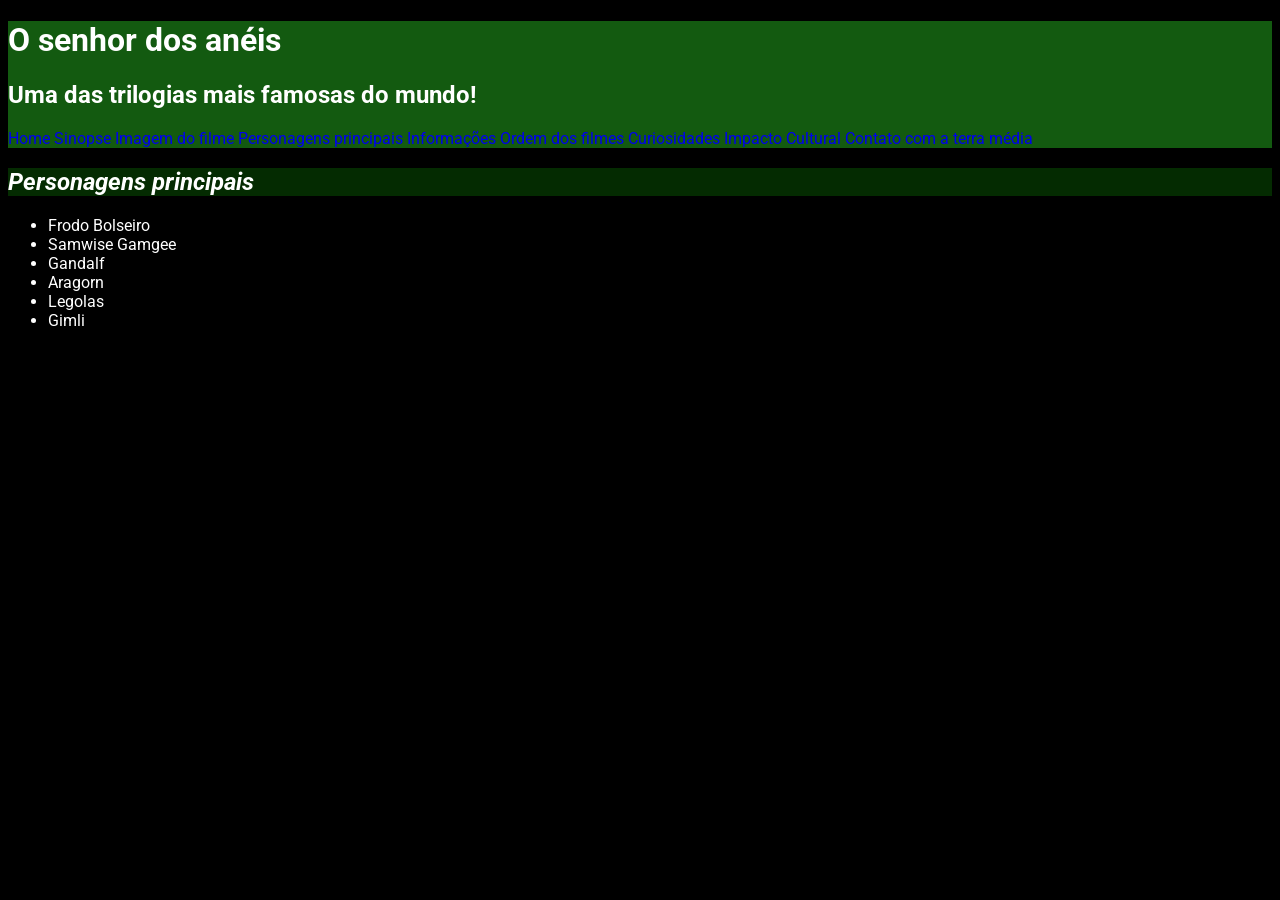
<file: personagens.html>
<!DOCTYPE html>
<html lang="en">
<head>
    <meta charset="UTF-8">
    <meta name="viewport" content="width=device-width, initial-scale=1.0">
    <title>Personagens</title>
    <link rel="stylesheet" href="styles.css">
    <link rel="icon" type="image/x-icon" href="senhor_dos_aneis_icon.ico">
</head>
<body>
    <div id="titulo_principal">
                <h1>O senhor dos anéis</h1>
                <h2>Uma das trilogias mais famosas do mundo!</h2>
                <nav>
                   <a href="index.html">Home</a>
                   <a href="sinopse.html">Sinopse</a>
                   <a href="imagemfilme.html">Imagem do filme</a>
                   <a href="personagens.html">Personagens principais</a>
                   <a href="informacoes.html">Informações</a>
                   <a href="ordem.html">Ordem dos filmes</a>
                   <a href="curiosidades.html">Curiosidades</a>
                   <a href="impactocultural.html">Impacto Cultural</a>                   <a href="contato-com-a-terra-media.html">Contato com a terra média</a>
                </nav>
            </div>
     <h2 class="titulo_secundario"><em>Personagens principais</em></h2>
                <ul>
                    <li>Frodo Bolseiro</li>
                        <li>Samwise Gamgee</li>
                        <li>Gandalf</li>
                        <li>Aragorn</li>
                        <li>Legolas</li>
                        <li>Gimli</li>
                </ul>
</body>
</html>
</file>
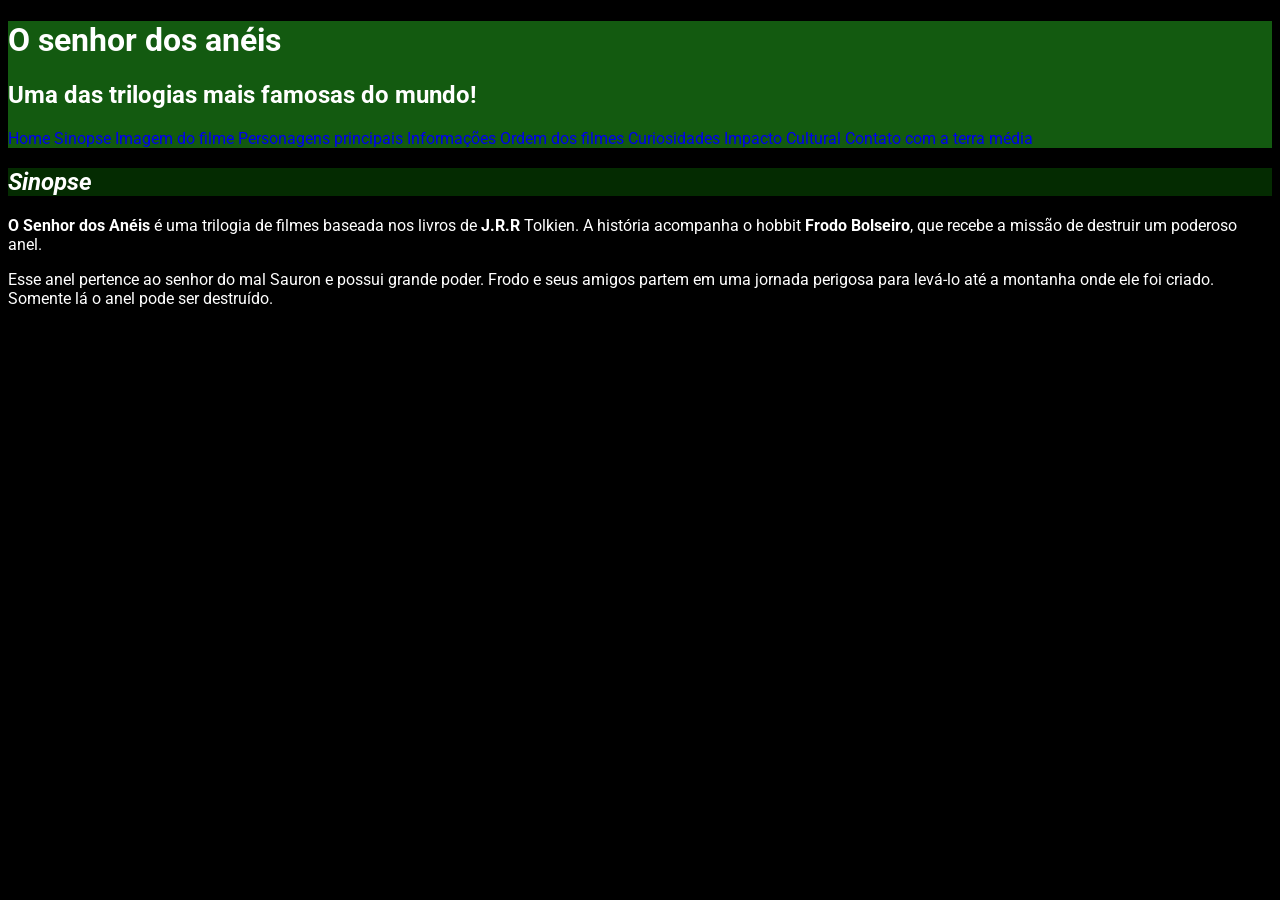
<file: sinopse.html>
<!DOCTYPE html>
    <html lang="pt-br">
        <head>
             <meta charset="UTF-8">
            <meta name="viewport" content="width=device-width, initial-scale=1.0">
            <title>Sinopse</title>
            <link rel="stylesheet" href="styles.css">
            <link rel="icon" type="image/x-icon" href="senhor_dos_aneis_icon.ico">
        </head>
        <body>
            <div id="titulo_principal">
                <h1>O senhor dos anéis</h1>
                <h2>Uma das trilogias mais famosas do mundo!</h2>
                <nav>
                   <a href="index.html">Home</a>
                   <a href="sinopse.html">Sinopse</a>
                   <a href="imagemfilme.html">Imagem do filme</a>
                   <a href="personagens.html">Personagens principais</a>
                   <a href="informacoes.html">Informações</a>
                   <a href="ordem.html">Ordem dos filmes</a>
                   <a href="curiosidades.html">Curiosidades</a>
                   <a href="impactocultural.html">Impacto Cultural</a>
                   <a href="contato-com-a-terra-media.html">Contato com a terra média</a>
                </nav>
            </div>
            <h2 class="titulo_secundario"><em>Sinopse</em></h2>

            <p><strong>O Senhor dos Anéis</strong> é uma trilogia de filmes baseada nos livros de <strong>J.R.R</strong>
Tolkien. A história acompanha o hobbit <strong>Frodo Bolseiro</strong>, que recebe a missão
de destruir um poderoso anel.</p>

            <p>Esse anel pertence ao senhor do mal Sauron e possui grande poder. Frodo e
seus amigos partem em uma jornada perigosa para levá-lo até a montanha
onde ele foi criado.<br>
Somente lá o anel pode ser destruído.</p>
        </body>
        </html>
</file>
<file: styles.css>
@import url('https://fonts.googleapis.com/css2?family=Noto+Sans:ital,wght@0,100..900;1,100..900&family=Roboto:ital,wght@0,100..900;1,100..900&display=swap');

#titulo_principal{
    background-color: #135a10;
    color: white;
}

.titulo_secundario{
    background-color: #042b01;
    color: white;
}

.rodape{
    text-align: center;
}

body{
    /*Topografia CSS*/
    background-color: rgb(0,0,0); /*Cor de fundo*/
    color: rgb(255,255,255); /*Cor da fonte*/
    font-family: "Roboto", sans-serif; /*Fonte do texto*/
    font-size: 16px;/*Tamanho da fonte - px/em/rem*/
}

#layout{
    font-size: 1em;/*Herda o tamanho do "pai" com um multiplicador*/
    display: flex;
    flex-direction: none; /*Usado para definir a direção dos elementos que são filhos de um display flex*/
    font-style: italic; /*Estilo da fonte: italic - normal - oblique*/
    line-height: 30px; /*Espaçamento em linhas*/
    font-weight: 400; /*Negrito em css 100 a 900 bold e bolder*/
    text-transform: none; /*Capitalização do texto: uppercase - lowercase - capitalize*/
    text-decoration: none; /*Sublinhado de texto: underline ou overline - double - dashed - dotted - wavy - none*/ 
    word-spacing: 1px; /*Espaçamento entre as palavras*/
    letter-spacing: 3px; /*Espaçamento entre letras*/
    text-indent: 5px; /*Espaçamento de parágrafo primeira linha*/
    text-align: center; /*Alinhamento de texto: left - right - justify - center*/
    gap: 20px;

    border-style: double; /*Estilo da borda: solid, dashed, dotted, double, groove, ridge, inset, outset*/
    border-width: 20px; /*Espessura da borda*/
    border-color: #042b01; /*Cor da borda*/
    /*"border: style width color" Definir tudo em uma só linha*/
    /*border-top: dotted 10px rebeccapurple; border-left: dotted 20px red; border-bottom: solid 15px #fff000; border-right: estilizar lado direito da borda*/
    border-radius: 20px; /*Arredondar borda - px / % */
    margin-left: 5px; /*Margem da esquerda fora da borda*/
    margin-right: 5px; /*Margem da direita fora da borda*/
    margin-bottom: 5px; /*Margem de baixo fora da borda*/
    margin-top: 5px; /*Margem de cima fora da borda*/
    padding: 5px; /*Espaçamento entre o conteúdo e a borda, margem dentro da borda também segue o padrão left right bottom e top*/
}

nav a{
    text-decoration: none;
}

.teste_display{
    background-color: none;
    display: inline; /*Inline, mesma linha sem definir altura e largura. Block o oposto. inline-block junta os dois e fica um do lado do outro*/
    /*width: 200px; height: 200px;*/
}
</file>
